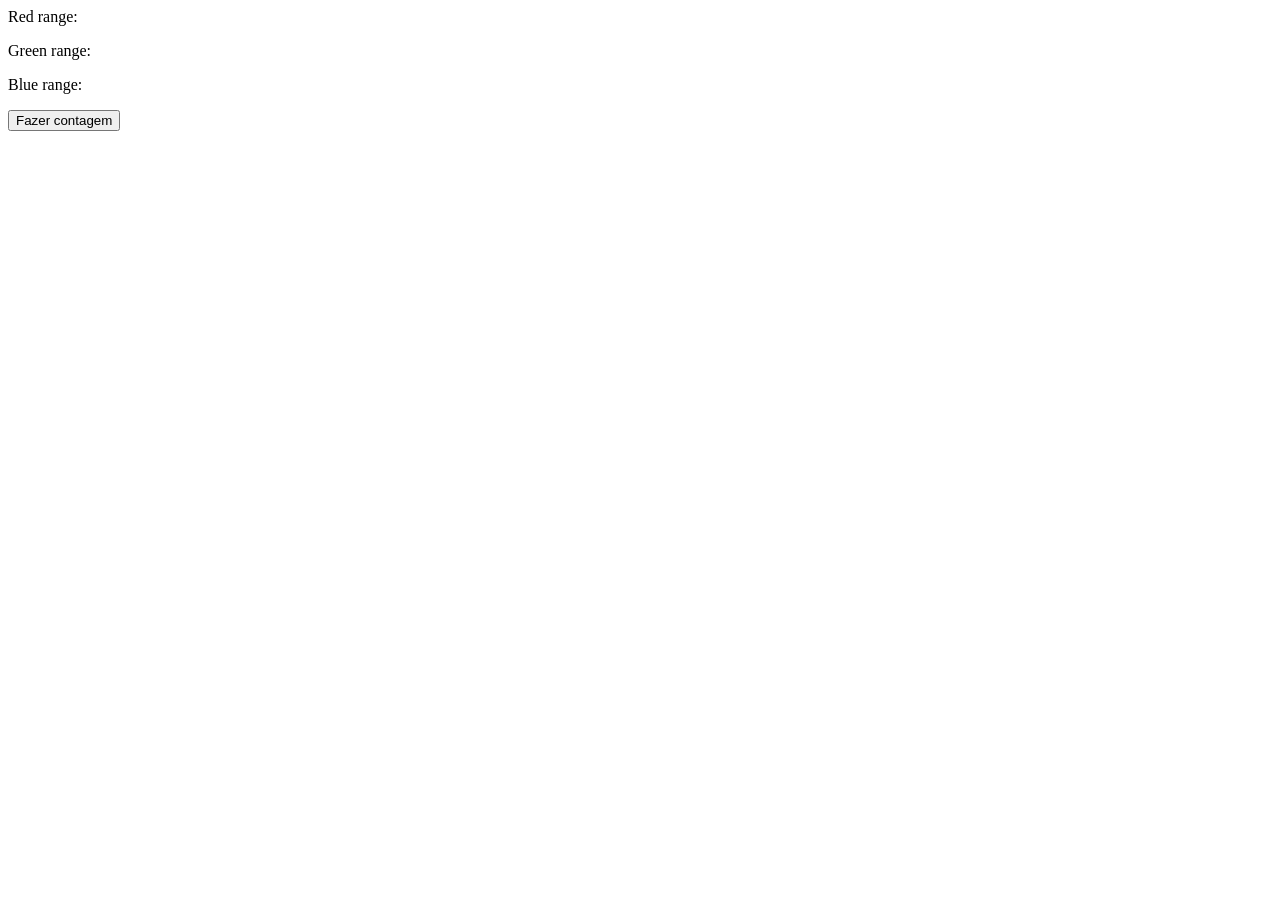
<file: templates/filtros/contagemPixels.html>
<script>
  pixel = true;
  $(function () {
    $("#slider-range").slider({
      range: true,
      min: 0,
      max: 255,
      values: [0, 255],
      slide: function (event, ui) {
        $("#amount").val("R - " + ui.values[0] + " - R " + ui.values[1]);
      },
    });
    $("#amount").val(
      "R - " +
        $("#slider-range").slider("values", 0) +
        " - R " +
        $("#slider-range").slider("values", 1)
    );
  });
  $(function () {
    $("#slider-range1").slider({
      range: true,
      min: 0,
      max: 255,
      values: [0, 255],
      slide: function (event, ui) {
        $("#amount1").val("R - " + ui.values[0] + " - R " + ui.values[1]);
      },
    });
    $("#amount1").val(
      "R - " +
        $("#slider-range").slider("values", 0) +
        " - R " +
        $("#slider-range").slider("values", 1)
    );
  });
  $(function () {
    $("#slider-range2").slider({
      range: true,
      min: 0,
      max: 255,
      values: [0, 255],
      slide: function (event, ui) {
        $("#amount2").val("R - " + ui.values[0] + " - R " + ui.values[1]);
      },
    });
    $("#amount2").val(
      "R - " +
        $("#slider-range").slider("values", 0) +
        " - R " +
        $("#slider-range").slider("values", 1)
    );
  });
</script>
<body>
  <p>
    <label for="amount">Red range:</label>
    <input
      type="text"
      id="amount"
      readonly
      style="border: 0; color: #ff0000; font-weight: bold"
    />
  </p>
  <p>
    <label for="amount">Green range:</label>
    <input
      type="text"
      id="amount1"
      readonly
      style="border: 0; color: #00ff00; font-weight: bold"
    />
  </p>
  <p>
    <label for="amount">Blue range:</label>
    <input
      type="text"
      id="amount2"
      readonly
      style="border: 0; color: #0000ff; font-weight: bold"
    />
  </p>

  <div id="slider-range"></div>
  <div id="slider-range1"></div>
  <div id="slider-range2"></div>

  <button class="btn btn-outline-primary mb-3" id="detectar">
    Fazer contagem
  </button>
  <script>
    $("#detectar").on("click", () => {
      pixel = true;
    });
  </script>
</body>
</file>
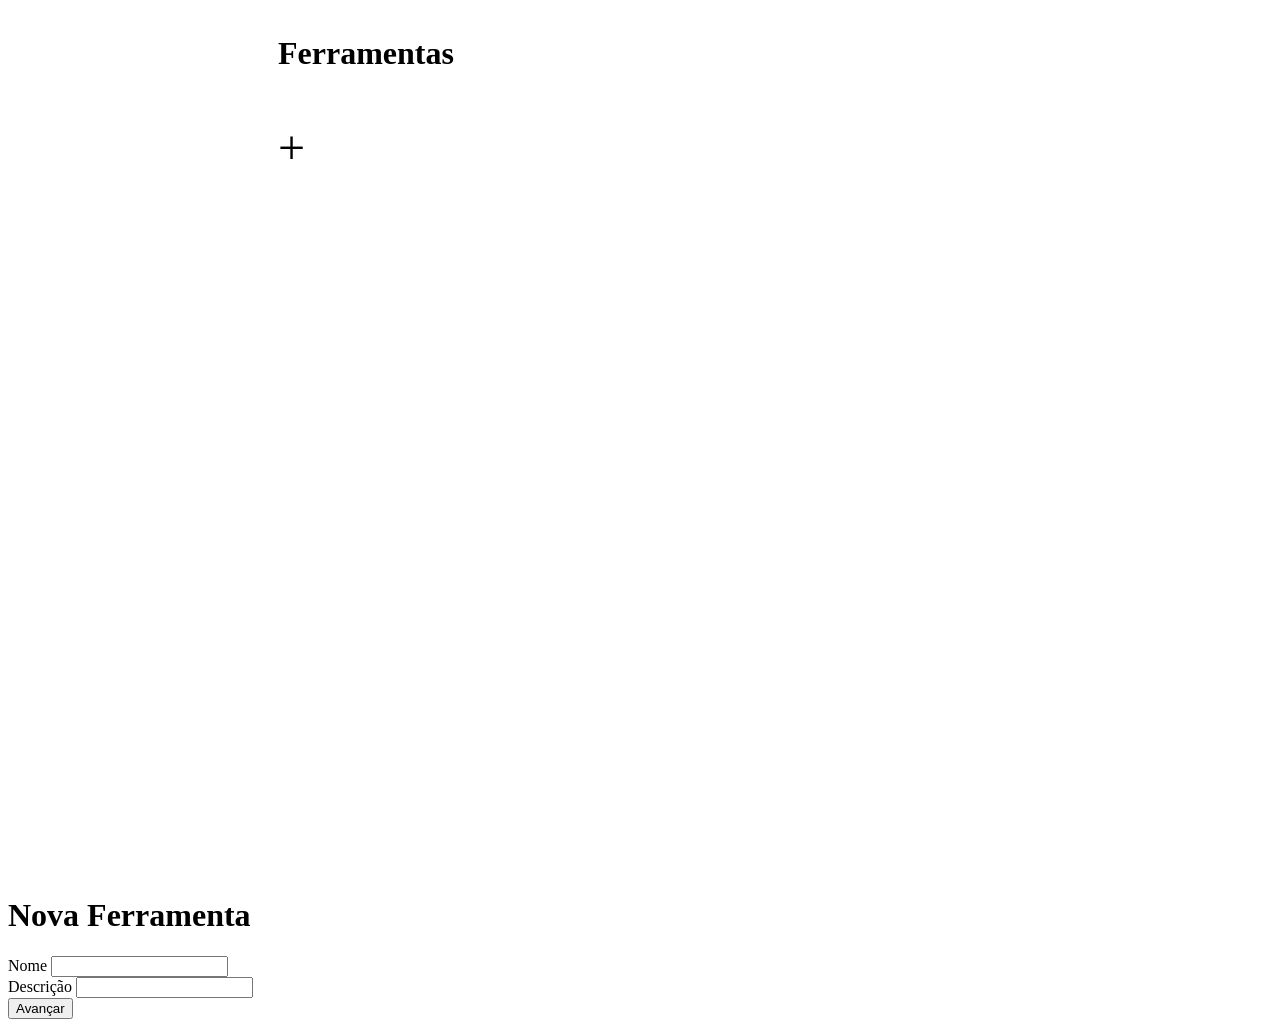
<file: templates/pages/registroFerramenta.html>
<body style="background-color: white">
  <div style="width: 100%; margin: auto; padding: 2vh 30vh">
    <div class="row text-center" style="margin-bottom: 2vh">
      <h1 style="margin-bottom: 1vh; margin-top: 1vh" class="card-title">
        Ferramentas
      </h1>
      <div class="card text-center" style="min-height: 80vh">
        <div class="card-body">
          <div class="row">
            <div class="col-md-12" style="margin: auto">
              <div class="row" id="ferramentas">
                <div class="col-3">
                  <div
                    class="card text-center"
                    id="novo"
                    style="height: 200px; width: 150px; cursor: pointer"
                  >
                    <div
                      class="
                        card-body
                        d-flex
                        flex-column
                        justify-content-center
                        align-items-center
                      "
                    >
                      <p style="font-size: 3em; padding: 0">+</p>
                    </div>
                  </div>
                </div>
              </div>
              <!-- <div class="input-group mb-3">
                                <span class="input-group-text" id="basic-addon1">Código do produto</span>
                                <input autocomplete="off" id="codigo" type="text"
                                    class="form-control js-kioskboard-input">
                            </div> -->
            </div>
          </div>
        </div>
      </div>
    </div>
  </div>

  <div
    class="modal fade"
    id="novo_produto"
    tabindex="-1"
    role="dialog"
    aria-labelledby="exampleModalCenterTitle"
    aria-hidden="true"
  >
    <div class="modal-dialog modal-dialog-centered" role="document">
      <div class="modal-content">
        <div class="modal-body text-center">
          <h1 class="mb-3">Nova Ferramenta</h1>
          <div class="input-group mb-3">
            <span class="input-group-text" id="basic-addon1"> Nome </span>
            <input
              name="nome"
              id="nome"
              type="text"
              class="form-control js-kioskboard-input"
              aria-label="Username"
              aria-describedby="basic-addon1"
            />
          </div>
          <div class="input-group mb-3">
            <span class="input-group-text" id="basic-addon1"> Descrição </span>
            <input
              name="desc"
              id="desc"
              type="text"
              class="form-control js-kioskboard-input"
              aria-label="Username"
              aria-describedby="basic-addon1"
            />
          </div>
          <div class="col-md-12 text-center">
            <button
              type="button"
              id="nova_ferramenta"
              class="btn btn-outline-primary btn-lg"
            >
              Avançar
            </button>
          </div>
        </div>
      </div>
    </div>
  </div>
  <div
    class="modal fade"
    id="ferramenta_atual"
    tabindex="-1"
    role="dialog"
    aria-labelledby="exampleModalCenterTitle"
    aria-hidden="true"
  >
    <div class="modal-dialog modal-dialog-centered" role="document">
      <div class="modal-content">
        <div class="modal-body text-center" id="ferramenta-body"></div>
      </div>
    </div>
  </div>
</body>
<script>
  $(document).ready(() => {
    $.ajax({
      url: "/getFerramentas",
      method: "GET",
      dataType: "JSON",
      data: {},
      success: (res) => {
        for (i in res) {
          let id = res[i][0];
          $("#ferramentas").append(`
                                <div class="col-3 text-center" id="${id}">
                                    <div class="card text-center mb-3" id="${id}"
                                        style="height: 200px; width: 150px; cursor: pointer;">
                                        <div class="card-body d-flex flex-column justify-content-center align-items-center"
                                            style="background-image: url(/static/imgs/${id}/1.jpeg); background-size: cover; background-position: center; background-repeat: no-repeat;">
                                        </div>
                                    </div>
                                    <p style="font-size: 1em;">${res[i][1]}</p>
                                </div>
                                `);
          $(`#${id}`).on("click", () => {
            $("#ferramenta-body").empty();
            $("#ferramenta-body").append(`<h1 class="mb-3">${res[i][1]}</h1>
                    <div class="input-group mb-3">
                        <span class="input-group-text" id="basic-addon1"> Nome </span>
                        <input name="nome-ferramenta" id="nome-ferramenta" type="text" class="form-control js-kioskboard-input"
                            aria-label="Username" aria-describedby="basic-addon1" value="${res[i][1]}">
                    </div>
                    <div class="input-group mb-3">
                        <span class="input-group-text" id="basic-addon1"> Descrição </span>
                        <input name="desc-ferramenta" id="desc-ferramenta" type="text" class="form-control js-kioskboard-input"
                            aria-label="Username" value="${res[i][2]}" aria-describedby="basic-addon1">
                    </div>
                    <div class="col-md-12 text-center">
                        <button type="button" onclick="production(${id})"
                            class="btn btn-outline-primary btn-lg">Prosseguir</button>
                        <button type="button" onclick="editarProduto(${id})"
                        class="btn btn-outline-primary btn-lg">Salvar Alterações</button>
                        <button type="button" onclick="deletaFerramenta(${id})"
                            class="btn btn-outline-primary btn-lg">Excluir</button>
                    </div>`);
            $("#ferramenta_atual").modal("show");
          });
        }
      },
    });
  });

  function production(id) {
    $("#ferramenta_atual").modal("hide");
    changePage("/production/" + id);
  }

  function deletaFerramenta(id) {
    Swal.fire({
      title: "Deseja deletar essa ferramenta?",
      text: "Não será possível reverter esta alteração!",
      icon: "warning",
      showCancelButton: true,
      confirmButtonColor: "#3085d6",
      cancelButtonColor: "#d33",
      cancelButtonText: "Cancelar",
      confirmButtonText: "Deletar!",
    }).then((result) => {
      if (result.isConfirmed) {
        $.ajax({
          url: "/deletaFerramenta/" + id,
          type: "POST",
          success: () => {
            Swal.fire(
              "Deletado!",
              "A ferramenta foi deletada com sucesso!",
              "success"
            );
            changePage("/ferramentas");
            $("#ferramenta_atual").modal("hide");
          },
        });
      }
    });
  }

  function editarProduto(id) {
    var formData = new FormData();
    formData.append("nome", $("#nome-ferramenta").val());
    formData.append("desc", $("#desc-ferramenta").val());
    $.ajax({
      url: "/updateFerramenta/" + String(id),
      cache: false,
      contentType: false,
      processData: false,
      data: formData,
      type: "POST",
      success: (res) => {
        if (res.result == 1) {
          Swal.fire(res.msg, "", "success");
          changePage("/ferramentas");
          $("#ferramenta_atual").modal("hide");
        } else {
          Swal.fire(res.msg, "", "error");
        }
      },
    });
  }

  $("#novo").on("click", () => {
    $("#novo_produto").modal("show");
  });

  $("#nova_ferramenta").on("click", () => {
    Ferramenta.nome = $("#nome").val();
    Ferramenta.desc = $("#desc").val();
    $("#novo_produto").modal("hide");
    var formData = new FormData();
    formData.append("nome", $("#nome").val());
    formData.append("desc", $("#desc").val());
    $.ajax({
      url: "/verify",
      cache: false,
      contentType: false,
      processData: false,
      data: formData,
      type: "POST",
      success: (res) => {
        console.log(res);
        if (res.result == 1) {
          changePage("/ferramenta");
          $.ajax({ url: "/reset" });
          $("#ferramenta_atual").modal("hide");
        } else {
          Swal.fire(res.msg, "", "error");
        }
      },
    });
  });
</script>
</file>
